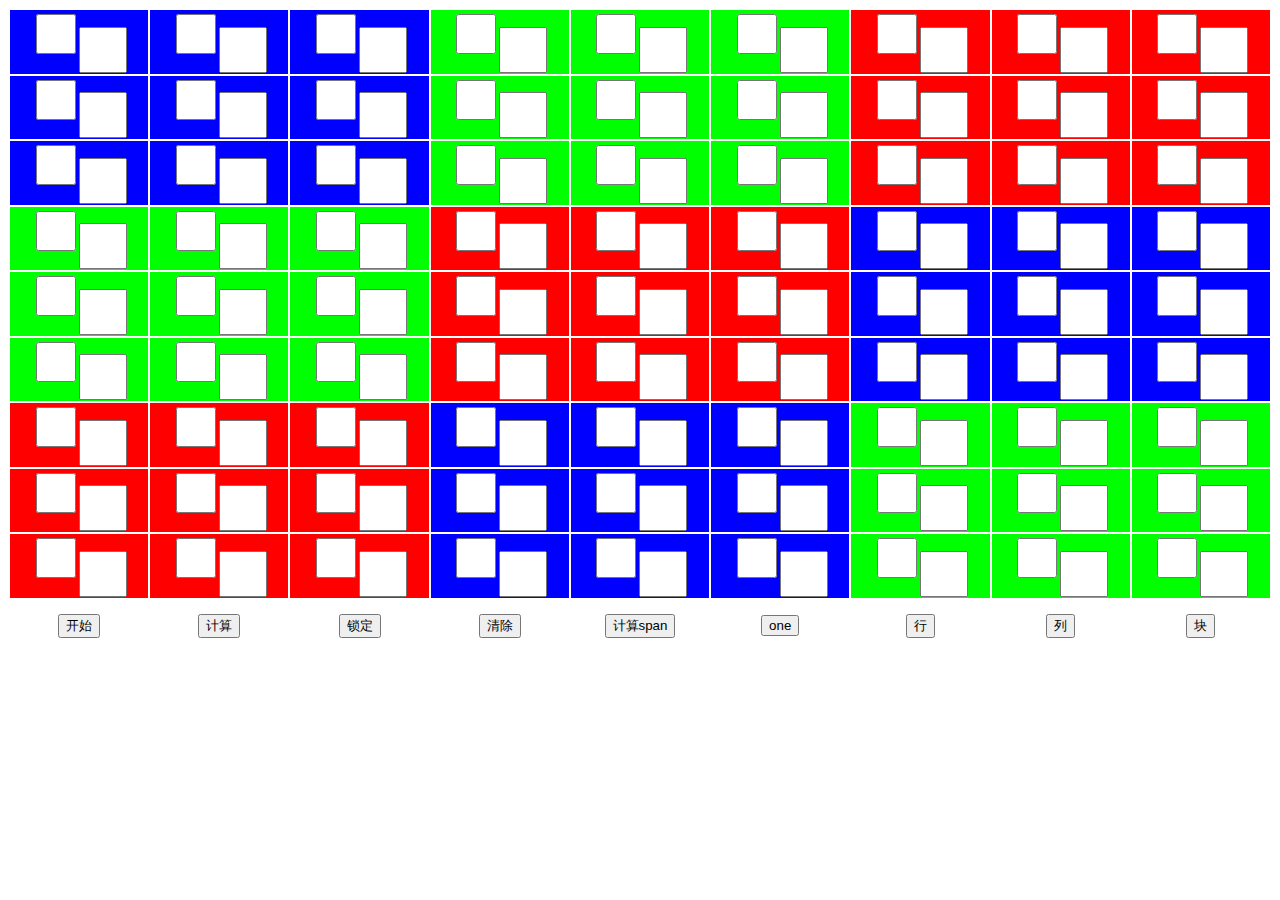
<file: src/main/resources/templates/shudu.html>
<!DOCTYPE html PUBLIC "-//W3C//DTD HTML 4.01//EN"
"http://www.w3.org/TR/html4/strict.dtd">

<html xmlns="http://www.w3.org/1999/xhtml" lang="en" >
	<head>
		<meta http-equiv="Content-Type" content="text/html; charset=UTF-8" />
		<title></title>
		<style>
			input {width: 40px;height: 40px;}
			td{
				width: 150px;
				height: 50px;
				text-align:center; /*设置水平居中*/
			}
			.d1{background-color: #0000ff;}
			.d2{background-color: #00ff00;}
			.d3{background-color: #ff0000;}
			.d4{background-color: #00ff00;}
			.d5{background-color: #ff0000;}
			.d6{background-color: #0000ff;}
			.d7{background-color: #ff0000;}
			.d8{background-color: #0000ff;}
			.d9{background-color: #00ff00;}
		</style>

	</head>
	<body>
		<div align="center">
			<table>
			<tr>
				<td class="d1">
					<input type="checkbox" id="c11" ><input type="text" id="k11" /><span id="v11"></span>
				</td>
				<td class="d1">
					<input type="checkbox" id="c12" /><input type="text" id="k12" /><span id="v12"></span>
				</td>
				<td class="d1">
					<input type="checkbox" id="c13" /><input type="text" id="k13" /><span id="v13"></span>
				</td>
				<td class="d2">
					<input type="checkbox" id="c14" /><input type="text" id="k14" /><span id="v14"></span>
				</td>
				<td class="d2">
					<input type="checkbox" id="c15" /><input type="text" id="k15"/><span id="v15"></span>
				</td>
				<td class="d2">
					<input type="checkbox" id="c16" /><input type="text" id="k16"/><span id="v16"></span>
				</td>
				<td class="d3">
					<input type="checkbox" id="c17" /><input type="text" id="k17"/><span id="v17"></span>
				</td>
				<td class="d3">
					<input type="checkbox" id="c18" /><input type="text" id="k18"/><span id="v18"></span>
				</td>
				<td class="d3">
					<input type="checkbox" id="c19" /><input type="text" id="k19"/><span id="v19"></span>
				</td>
			</tr>
			<tr>
				<td class="d1">
					<input type="checkbox" id="c21" /><input type="text" id="k21"/><span id="v21"></span>
				</td>
				<td class="d1">
					<input type="checkbox" id="c22" /><input type="text" id="k22"/><span id="v22"></span>
				</td>
				<td class="d1">
					<input type="checkbox" id="c23" /><input type="text" id="k23"/><span id="v23"></span>
				</td>
				<td class="d2">
					<input type="checkbox" id="c24" /><input type="text" id="k24"/><span id="v24"></span>
				</td>
				<td class="d2">
					<input type="checkbox" id="c25" /><input type="text" id="k25"/><span id="v25"></span>
				</td>
				<td class="d2">
					<input type="checkbox" id="c26" /><input type="text" id="k26"/><span id="v26"></span>
				</td>
				<td class="d3">
					<input type="checkbox" id="c27" /><input type="text" id="k27"/><span id="v27"></span>
				</td>
				<td class="d3">
					<input type="checkbox" id="c28" /><input type="text" id="k28"/><span id="v28"></span>
				</td>
				<td class="d3">
					<input type="checkbox" id="c29" /><input type="text" id="k29"/><span id="v29"></span>
				</td>
			</tr>
			<tr>
				<td class="d1">
					<input type="checkbox" id="c31" /><input type="text" id="k31"/><span id="v31"></span>
				</td>
				<td class="d1">
					<input type="checkbox" id="c32" /><input type="text" id="k32"/><span id="v32"></span>
				</td>
				<td class="d1">
					<input type="checkbox" id="c33" /><input type="text" id="k33"/><span id="v33"></span>
				</td>
				<td class="d2">
					<input type="checkbox" id="c34" /><input type="text" id="k34"/><span id="v34"></span>
				</td>
				<td class="d2">
					<input type="checkbox" id="c35" /><input type="text" id="k35"/><span id="v35"></span>
				</td>
				<td class="d2">
					<input type="checkbox" id="c36" /><input type="text" id="k36"/><span id="v36"></span>
				</td>
				<td class="d3">
					<input type="checkbox" id="c37" /><input type="text" id="k37"/><span id="v37"></span>
				</td>
				<td class="d3">
					<input type="checkbox" id="c38" /><input type="text" id="k38"/><span id="v38"></span>
				</td>
				<td class="d3">
					<input type="checkbox" id="c39" /><input type="text" id="k39"/><span id="v39"></span>
				</td>
			</tr>
			<tr>
				<td class="d4">
					<input type="checkbox" id="c41" /><input type="text" id="k41"/><span id="v41"></span>
				</td>
				<td class="d4">
					<input type="checkbox" id="c42" /><input type="text" id="k42"/><span id="v42"></span>
				</td>
				<td class="d4">
					<input type="checkbox" id="c43" /><input type="text" id="k43"/><span id="v43"></span>
				</td>
				<td class="d5">
					<input type="checkbox" id="c44" /><input type="text" id="k44"/><span id="v44"></span>
				</td>
				<td class="d5">
					<input type="checkbox" id="c45" /><input type="text" id="k45"/><span id="v45"></span>
				</td>
				<td class="d5">
					<input type="checkbox" id="c46" /><input type="text" id="k46"/><span id="v46"></span>
				</td>
				<td class="d6">
					<input type="checkbox" id="c47" /><input type="text" id="k47"/><span id="v47"></span>
				</td>
				<td class="d6">
					<input type="checkbox" id="c48" /><input type="text" id="k48"/><span id="v48"></span>
				</td>
				<td class="d6">
					<input type="checkbox" id="c49" /><input type="text" id="k49"/><span id="v49"></span>
				</td>
			</tr>
				<tr>
				<td class="d4">
					<input type="checkbox" id="c51" /><input type="text" id="k51"/><span id="v51"></span>
				</td>
				<td class="d4">
					<input type="checkbox" id="c52" /><input type="text" id="k52"/><span id="v52"></span>
				</td>
				<td class="d4">
					<input type="checkbox" id="c53" /><input type="text" id="k53"/><span id="v53"></span>
				</td>
				<td class="d5">
					<input type="checkbox" id="c54" /><input type="text" id="k54"/><span id="v54"></span>
				</td>
				<td class="d5">
					<input type="checkbox" id="c55" /><input type="text" id="k55"/><span id="v55"></span>
				</td>
				<td class="d5">
					<input type="checkbox" id="c56" /><input type="text" id="k56"/><span id="v56"></span>
				</td>
				<td class="d6">
					<input type="checkbox" id="c57" /><input type="text" id="k57"/><span id="v57"></span>
				</td>
				<td class="d6">
					<input type="checkbox" id="c58" /><input type="text" id="k58"/><span id="v58"></span>
				</td>
				<td class="d6">
					<input type="checkbox" id="c59" /><input type="text" id="k59"/><span id="v59"></span>
				</td>
			</tr>
				<tr>
				<td class="d4">
					<input type="checkbox" id="c61" /><input type="text" id="k61"/><span id="v61"></span>
				</td>
				<td class="d4">
					<input type="checkbox" id="c62" /><input type="text" id="k62"/><span id="v62"></span>
				</td>
				<td class="d4">
					<input type="checkbox" id="c63" /><input type="text" id="k63"/><span id="v63"></span>
				</td>
				<td class="d5">
					<input type="checkbox" id="c64" /><input type="text" id="k64"/><span id="v64"></span>
				</td>
				<td class="d5">
					<input type="checkbox" id="c65" /><input type="text" id="k65"/><span id="v65"></span>
				</td>
				<td class="d5">
					<input type="checkbox" id="c66" /><input type="text" id="k66"/><span id="v66"></span>
				</td>
				<td class="d6">
					<input type="checkbox" id="c67" /><input type="text" id="k67"/><span id="v67"></span>
				</td>
				<td class="d6">
					<input type="checkbox" id="c68" /><input type="text" id="k68"/><span id="v68"></span>
				</td>
				<td class="d6">
					<input type="checkbox" id="c69" /><input type="text" id="k69"/><span id="v69"></span>
				</td>
			</tr>
				<tr>
				<td class="d7">
					<input type="checkbox" id="c71" /><input type="text" id="k71"/><span id="v71"></span>
				</td>
				<td class="d7">
					<input type="checkbox" id="c72" /><input type="text" id="k72"/><span id="v72"></span>
				</td>
				<td class="d7">
					<input type="checkbox" id="c73" /><input type="text" id="k73"/><span id="v73"></span>
				</td>
				<td class="d8">
					<input type="checkbox" id="c74" /><input type="text" id="k74"/><span id="v74"></span>
				</td>
				<td class="d8">
					<input type="checkbox" id="c75" /><input type="text" id="k75"/><span id="v75"></span>
				</td>
				<td class="d8">
					<input type="checkbox" id="c76" /><input type="text" id="k76"/><span id="v76"></span>
				</td>
				<td class="d9">
					<input type="checkbox" id="c77" /><input type="text" id="k77"/><span id="v77"></span>
				</td>
				<td class="d9">
					<input type="checkbox" id="c78" /><input type="text" id="k78"/><span id="v78"></span>
				</td>
				<td class="d9">
					<input type="checkbox" id="c79" /><input type="text" id="k79"/><span id="v79"></span>
				</td>
			</tr>
				<tr>
				<td class="d7">
					<input type="checkbox" id="c81" /><input type="text" id="k81"/><span id="v81"></span>
				</td>
				<td class="d7">
					<input type="checkbox" id="c82" /><input type="text" id="k82"/><span id="v82"></span>
				</td>
				<td class="d7">
					<input type="checkbox" id="c83" /><input type="text" id="k83"/><span id="v83"></span>
				</td>
				<td class="d8">
					<input type="checkbox" id="c84" /><input type="text" id="k84"/><span id="v84"></span>
				</td>
				<td class="d8">
					<input type="checkbox" id="c85" /><input type="text" id="k85"/><span id="v85"></span>
				</td>
				<td class="d8">
					<input type="checkbox" id="c86" /><input type="text" id="k86"/><span id="v86"></span>
				</td>
				<td class="d9">
					<input type="checkbox" id="c87" /><input type="text" id="k87"/><span id="v87"></span>
				</td>
				<td class="d9">
					<input type="checkbox" id="c88" /><input type="text" id="k88"/><span id="v88"></span>
				</td>
				<td class="d9">
					<input type="checkbox" id="c89" /><input type="text" id="k89"/><span id="v89"></span>
				</td>
			</tr>
				<tr>
				<td class="d7">
					<input type="checkbox" id="c91" /><input type="text" id="k91"/><span id="v91"></span>
				</td>
				<td class="d7">
					<input type="checkbox" id="c92" /><input type="text" id="k92"/><span id="v92"></span>
				</td>
				<td class="d7">
					<input type="checkbox" id="c93" /><input type="text" id="k93"/><span id="v93"></span>
				</td>
				<td class="d8">
					<input type="checkbox" id="c94" /><input type="text" id="k94"/><span id="v94"></span>
				</td>
				<td class="d8">
					<input type="checkbox" id="c95" /><input type="text" id="k95"/><span id="v95"></span>
				</td>
				<td class="d8">
					<input type="checkbox" id="c96" /><input type="text" id="k96"/><span id="v96"></span>
				</td>
				<td class="d9">
					<input type="checkbox" id="c97" /><input type="text" id="k97"/><span id="v97"></span>
				</td>
				<td class="d9">
					<input type="checkbox" id="c98" /><input type="text" id="k98"/><span id="v98"></span>
				</td>
				<td class="d9">
					<input type="checkbox" id="c99" /><input type="text" id="k99"/><span id="v99"></span>
				</td>
			</tr>
			<tr>
				<td><button onclick="test()">开始</button></td>
				<td><button onclick="suan()">计算</button></td>
				<td><button onclick="suoding()">锁定</button></td>
				<td><button onclick="qingchu()">清除</button></td>
				<td><button onclick="jisuan4()">计算span</button></td>
				<td><button onclick="tianru()">one</button></td>
				<td><button onclick="tianru2()">行</button></td>
				<td><button onclick="tianru3()">列</button></td>
				<td><button onclick="tianru4()">块</button></td>
			</tr>
		</table>
			<script src="../static/js/jquery.min.js" ></script>
			<script>
                $(function(){
                    $("input[type='text']").each(function(index){
                        $(this).attr("onfocus","clean(this);");
                    });
                });
                function clean(obj){
                    var a = "#v"+$(obj).attr("id").substring(1)
                    $(a).html("");
                }
			</script>
		<script>
			function suoding(){
				for(var i=1;i<10;i++){
					for(var j=1;j<10;j++){
						var key = $("#k"+i+j).val();
						if(key!=''){
							$("#c"+i+j).attr("checked","true"); 
						}
					}
				}
			}
			function qingchu(){
					for(var i=1;i<10;i++){
						for(var j=1;j<10;j++){
							var key = $("#c"+i+j).attr('checked');
							if(!key){
								$("#k"+i+j).val(''); 
								$("#v"+i+j).html(''); 
							}
						}
					}
			}
			function test(){
//				var a = $("#k11").parent().attr('class');;
//				alert(a);
//				console.log(a);
				var a= $(".d1").find("input[type=text]");
				a.each(function(){
					console.log($(this).val())
				});
			}
			function jisuan(){
				for(var i=1;i<10;i++){
					for(var j=1;j<10;j++){
						//console.log('k'+i+j);
						var key=document.getElementById("k"+i+j);
						if(key.value==""){
							var arr = new Array();
							var className = key.parentElement.className;
							var a=document.getElementsByClassName(className);
							for(var t=0;t<10;t++){
								var u=$(a[t]).find("input").val();
								if(u!=""){
									arr.push(u);
								}
							}
							for(var a=1;a<10;a++){
								var keytemp1=document.getElementById("k"+i+a);
								var keytemp2=document.getElementById("k"+a+j);
								if(keytemp1.value!=""){
									arr.push(keytemp1.value);
								}
								if(keytemp2.value!=""){
									arr.push(keytemp2.value);
								}
							}
							var tishi = "";
							for(var c=1;c<10;c++){
								var falg = true;
								for(var d=0;d<arr.length;d++){
									if(arr[d]==c){falg = false;}
								}
								if(falg){
									tishi+=c;
								}
							}
							var tishixinxi=document.getElementById("v"+i+j);
							tishixinxi.innerHTML=tishi;
						}
					}
				}
			}
			
			function jisuan2(){
				var sum = 0;
				for(var i=1;i<10;i++){
					for(var j=1;j<10;j++){
						var now = $("#k"+i+j);
						var nowValue = now.val();
						if(nowValue==''){						
							var notNum = new Array();
							//行
							for(var h=1;h<10;h++){
								var v = $("#k"+i+h).val();
								if(v!=''){notNum.push(v);}
							}
							//列
							for(var l=1;l<10;l++){
								var v = $("#k"+l+j).val();
								if(v!=''){notNum.push(v);}
							}
							//块
							var cls = now.parent().attr('class');
							var kuai = $("."+cls).find("input[type=text]");
							kuai.each(function(){
								var v1 = $(this).val();
								if(v1!=''){notNum.push(v1);}
							});
							//提示
							var tishi = "";
							for(var c=1;c<10;c++){
								var falg = true;
								for(var d=0;d<notNum.length;d++){
									if(notNum[d]==c){falg = false;}
								}
								if(falg){
									tishi+=c;
								}
							}
							var tishixinxi=document.getElementById("v"+i+j);
							tishixinxi.innerHTML=tishi;
						}else{
							sum++;
						}
					}
				}
				return sum==81;
			}
			
			function tianru(){
				var reust=false;
				for(var i=1;i<10;i++){
					for(var j=1;j<10;j++){
						var key = '#v'+i+j;
						if($(key).html().length ==1){
							$("#k"+i+j).val($(key).html());
							$(key).html('');
							reust=true;
						}
					}
				}
				return reust;
			}
			function jisuan3(){
				var falg = false;
				do{
					if(jisuan2()){
						falg = true;
						alert("完成");
					}
				}while(tianru());
				return falg;
			}
			function jisuan4(){
				while(true){
					if(jisuan3()){
						break;
					}else if(tianru2()){
						continue;
					}else if(tianru2()){
						continue;
					}else if(tianru4()){
						continue;
					}else{
						alert("无法自动计算");
						break;
					}
					
				}
				
				
			}
			//行
			function tianru2(){
				var reust=false;
				for(var i=1;i<10;i++){
					var hang = "";
					for(var j=1;j<10;j++){
						var val = "#v"+i+j;
						if($(val).html()!=''){
							hang+= $(val).html();
						}
					}
					var falg = '';
					for(var t=1;t<10;t++){
						var m = t+'';
						var index = hang.indexOf(m);
						if(index >0){
							index = hang.indexOf(m,index+1);
							if(index == -1){
								falg = m;
							}
						}
					}
					if(falg!=''){
						for(var j=1;j<10;j++){
							var val2 = "#v"+i+j;
							if($(val2).html()!=''){
								var val3 = $(val2).html()+'';
								var b = val3.indexOf(falg);
								if(b>=0){
									$(val2).html('');
									$("#k"+i+j).val(falg);
									reust=true;
								}
							}
						}
					}
				}
				return reust;
			}
			//列
			function tianru3(){
				var reust=false;
				for(var i=1;i<10;i++){
					var hang = "";
					for(var j=1;j<10;j++){
						var val = "#v"+j+i;
						if($(val).html()!=''){
							hang+= $(val).html();
						}
					}
					var falg = '';
					for(var t=1;t<10;t++){
						var m = t+'';
						var index = hang.indexOf(m);
						if(index >0){
							index = hang.indexOf(m,index+1);
							if(index == -1){
								falg = m;
							}
						}
					}
					if(falg!=''){
						for(var j=1;j<10;j++){
							var val2 = "#v"+j+i;
							if($(val2).html()!=''){
								var val3 = $(val2).html()+'';
								var b = val3.indexOf(falg);
								if(b>=0){
									$(val2).html('');
									$("#k"+j+i).val(falg);
									reust=true;
								}
							}
						}
					}
				}
				return reust;
			}
			//块
			function tianru4(){
				var reust=false;
				for(var a=1;a<10;a++){
					var b= $(".d"+a).find("span");
					var hang = '';
					b.each(function(){
						var d =$(this).html();
						if(d!=''){hang+=d;}
					});
					var falg = '';
					for(var t=1;t<10;t++){
						var m = t+'';
						var index = hang.indexOf(m);
						if(index >=0){
							index = hang.indexOf(m,index+1);
							if(index == -1){
								falg = m;
							}
						}
					}
					if(falg!=''){
						b.each(function(){
							var d =$(this).html();
							if(d!=''){
								var h = d.indexOf(falg);
								if(h>-1){
									h = d.indexOf(falg,h+1)
									if(h==-1){
										$(this).html('');
										$(this).parent().find("input").val(falg);
										reust=true;
									}
								}
							}
						});
					}
				}
				return reust;
			}
			function biaoshi(){
				for(var i=1;i<10;i++){
					for(var j=1;j<10;j++){
						var key = '#k'+i+j;
						if($(key).val()!=''){
							
						}
					}
				}
			}
			function suan(){
				fun1();
				if(tianru2()){
					fun1();
				}
				if(tianru3()){
					fun1();
				}
				if(tianru4()){
					fun1();
				}
			}
			function fun1(){
				jisuan();
				while(tianru()){
					jisuan();
				}
			}
		</script>
		</div>
	</body>
</html>
</file>
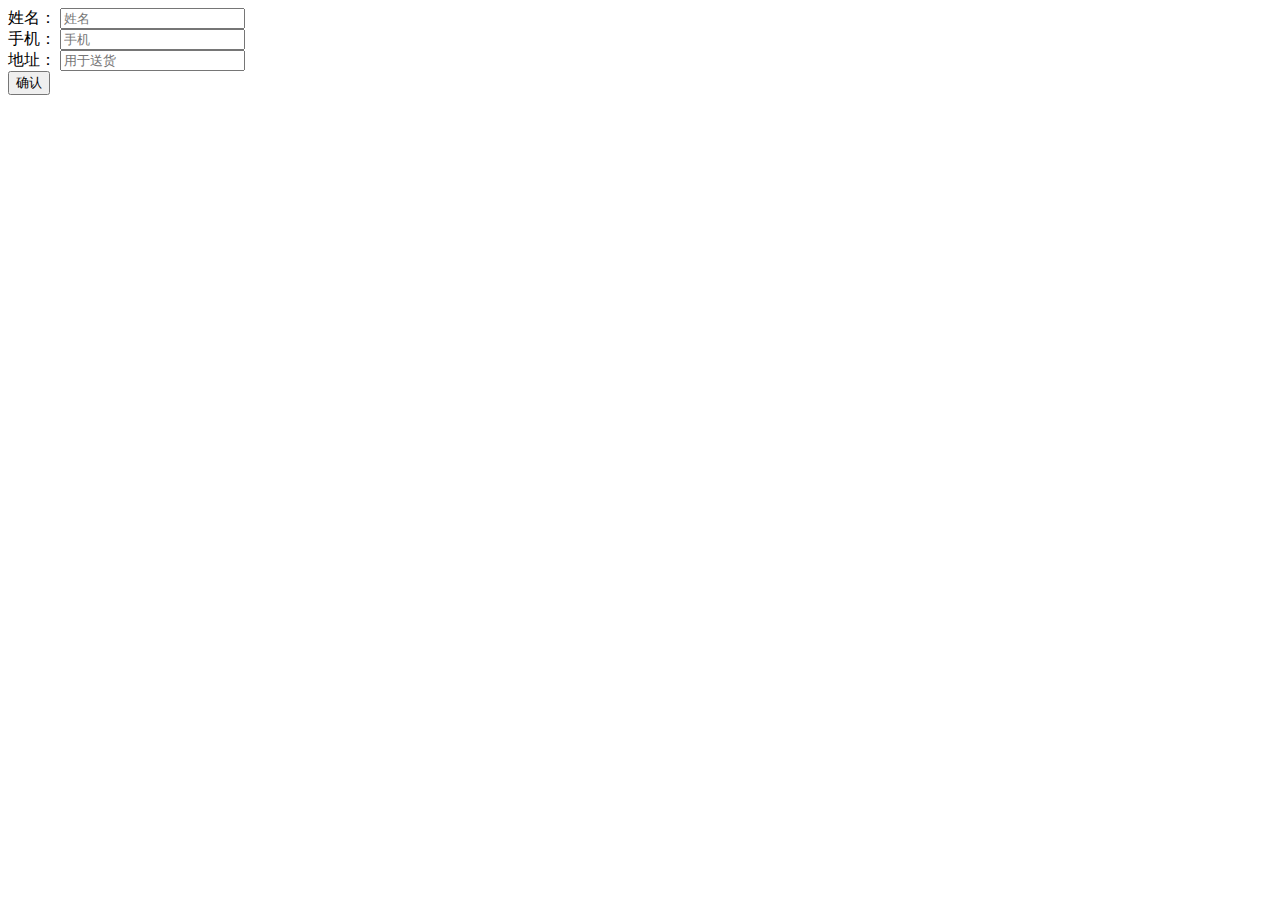
<file: src/main/resources/templates/person/edit.html>
<!DOCTYPE html>
<html lang="en" xmlns:th="http://www.thymeleaf.org">
<head>
    <meta charset="UTF-8">
    <!--<link rel="stylesheet" href="../css/mui.min.css">-->
    <title>我的信息</title>
    <meta name="viewport" content="width=device-width, initial-scale=1,maximum-scale=1,user-scalable=no">
    <meta name="apple-mobile-web-app-capable" content="yes">
    <meta name="apple-mobile-web-app-status-bar-style" content="black">

    <link th:href="@{/css/mui.min.css}" rel="stylesheet" type="text/css" />
    <style>
        h5 {
            margin: 5px 7px;
        }
    </style>
</head>
<body>
<form id="myForm" class="mui-input-group" action="/person/save" method="post">
    <input type="hidden" name="id" th:value="${person.id}">
    <div class="mui-input-row">
        <label>姓名：</label>
        <input type="text" name="name" placeholder="姓名" th:value="${person.name}">
    </div>
    <div class="mui-input-row">
        <label>手机：</label>
        <input type="text" name="tel" placeholder="手机" th:value="${person.tel}">
    </div>
    <div class="mui-input-row">
        <label>地址：</label>
        <input type="text" name="addr" placeholder="用于送货" th:value="${person.addr}">
    </div>

    <div class="mui-button-row">
        <button type="button" class="mui-btn mui-btn-primary" onclick="submit();">确认</button>&nbsp;&nbsp;
        <!--<button type="button" class="mui-btn mui-btn-danger" onclick="backToView();">取消</button>-->
    </div>
</form>

<script th:src="@{/js/jquery.min.js}"></script>
<script>
    function submit() {
        $("#myForm").submit();
    }
    function backToView() {
        window.location="/person/view"
    }
</script>
</body>
</html>
</file>
